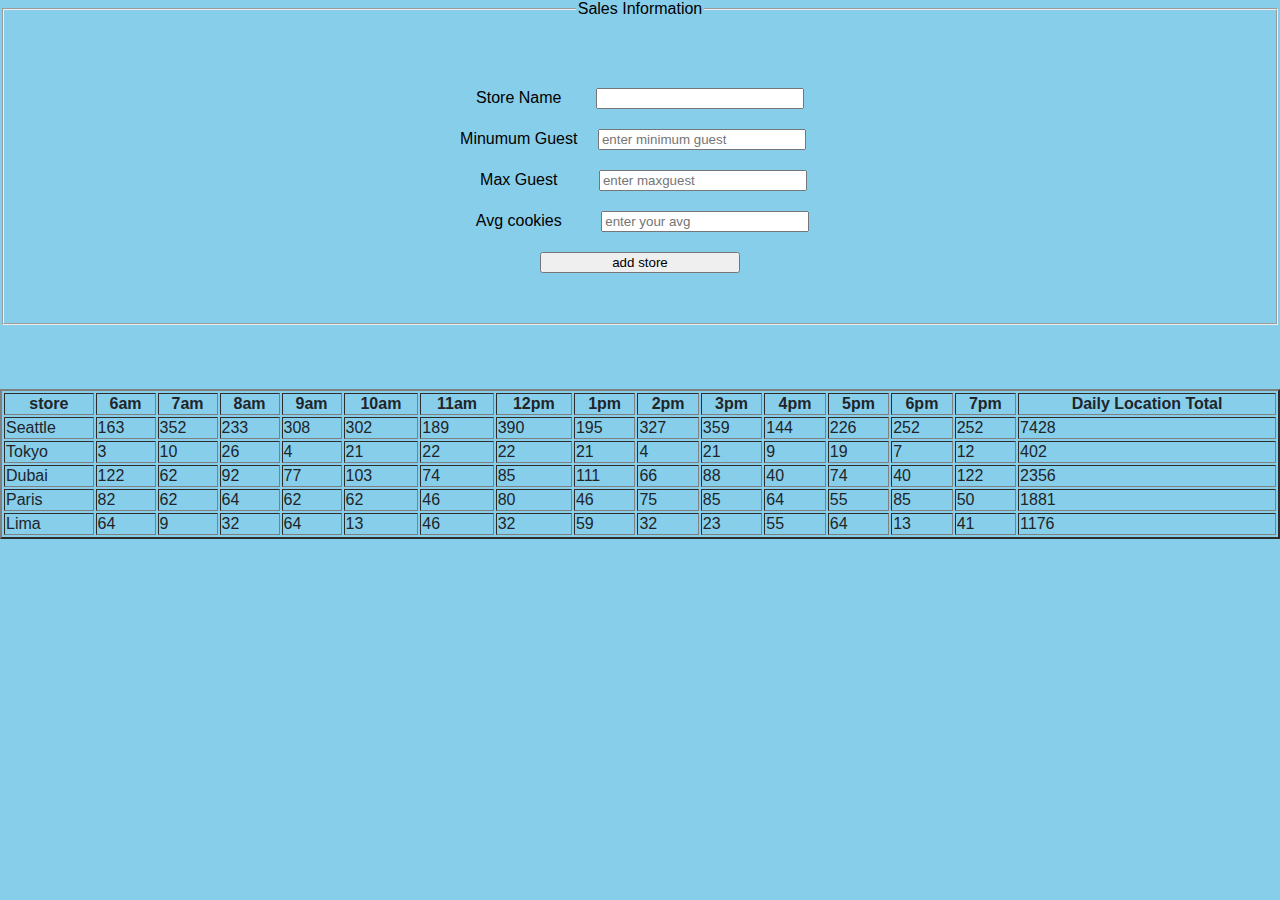
<file: sales.html>
<!DOCTYPE html>
<html lang="en">
<head>
    <meta charset="UTF-8">
    <meta name="viewport" content="width=device-width, initial-scale=1.0">
    <title>Document</title>
    <link rel="stylesheet" href="css/style.css" type="text/css">
</head>
<style>
    body
    {
       background-color: skyblue; 
    }
</style>
<body>
    <form id="sales-form">
    <fieldset>
        <legend>Sales Information </legend>
        <label for="Store">Store Name</label>
        <input type="text" id="Store">
        <br>
        <label for="minGuest">Minumum Guest</label>
        <input type="number" id="minGuest" placeholder="enter minimum guest">
        <br>
        <label for="maxguest">Max Guest</label>
        <input type="text" id="maxguest" placeholder="enter maxguest ">
        <br>
        <label for="avgcookies">Avg cookies</label>

        <input type="number" step="any" min="0"   id="avgcookies" placeholder="enter your avg">
        <br>
        <input type="submit" value="add store" >

    </fieldset>
<form>
    <div id='cookies-sold'></div>
    
    <script src="app.js"></script>
</body>
</html>
</file>
<file: css/style.css>
body
{
    margin: 0;
    padding: 0;
    background-color: #f1f1f1;
    font-family: Arial, 'Verdana', or Helvetica

}
header{
    margin: 4%;
}
.store-name
{
    color: red;
}
.main-nav ul
{
    list-style-type: none;
}
.main-nav ul li {
    display: inline-block;
    padding: 25px;
}
.main-nav ul li a
{
    font-weight: 300;
    color: #000000;
    font-style: italic;
}

.main-nav ul li a
{
text-decoration: none;
}
.active
{
    color:#efdde7 !important;
}
.main-nav ul li a:hover
{
    color:#efdde7;
}
.logo img
{
    width: 20%;
}
ion-icon
{
    font-size: 25px;
}
.salmon {
    width: 20%;
    padding-left: 9%;
    position: relative;
    bottom: 19px;
    display: inline-block;
}
.main-nav
{
    display:inline-flex;
}
.navbar-second-part {
    position: relative;
    bottom: -2px;
}

.hours
{
    margin: 80px;
    padding: 10px;

}
.hours th
{
    padding: 10px;
}



.table1 {
    width: 100%;
    color: #212529;
    margin: 5% auto;
}
tr {
    display: table-row;
    vertical-align: inherit;
    border-color: inherit;
}
#cookies span
{
    padding: 6px;
    position: relative;
    top: 70px;
    left: 145px
}
.store-names
{
    margin: 8%;
}
.store-item {
    border: 1px solid #000000;
    height: 170px;
}
.hours-location
{
    text-align: center;
}
.main-images
{
    padding: 50px;

}
.main-images img {
    padding-left: 0px;
    width: 15%;
    border: 1px solid #000;
    height: 200px;
    border-radius: 50%;
}
.form {
    margin: 80px 42px;
}
fieldset
{
    text-align: center;
    padding: 50px;
}
label
{
    margin-right: 30px;
}
input
{
    width: 200px;
    margin-top: 20px;
}

#minGuest {
    position: relative;
    right: 14px;
}
#maxguest {
    position: relative;
    left: 7px;
}
#avgcookies {
    position: relative;
    left: 5px;
}
</file>
